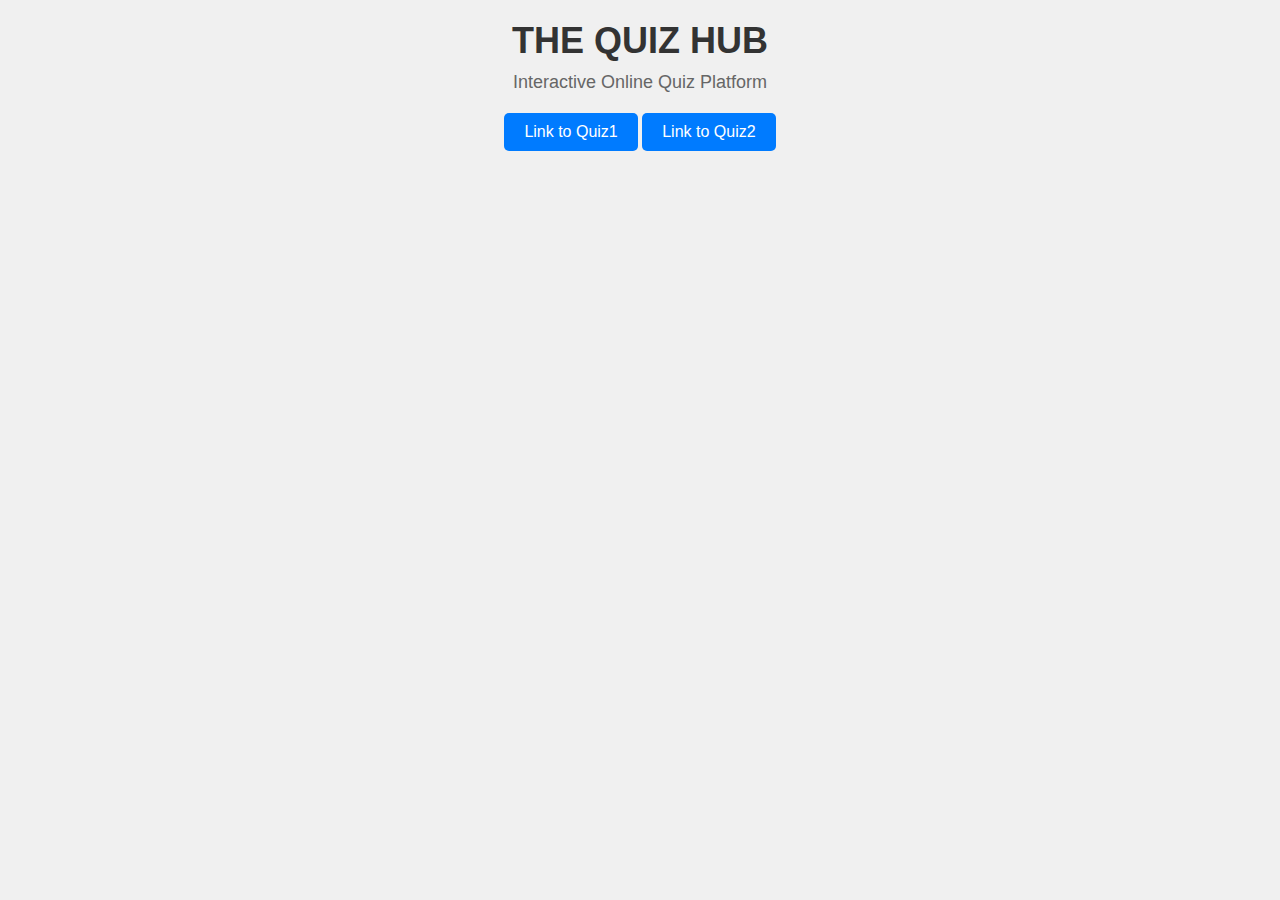
<file: index1.html>
<!DOCTYPE html>
<html lang="en">
<head>
  <meta charset="UTF-8">
  <meta name="viewport" content="width=device-width, initial-scale=1.0">
  <link rel="stylesheet" href="./styles1.css">
  <title>Quiz App 1</title>
</head>
<body>
  <div class="container">
    <h1>THE QUIZ HUB</h1>
    <p>Interactive Online Quiz Platform</p>
    <a href="./index.html">Link to Quiz1</a>
    <a href="./index2.html">Link to Quiz2</a>
  </div>
</body>
</html>
</file>
<file: styles1.css>
body, h1, p, a {
    margin: 0;
    padding: 0;
  }
  
  body {
    font-family: Arial, sans-serif;
    background-color: #f0f0f0;
  }
  
  .container {
    max-width: 800px;
    margin: 0 auto;
    padding: 20px;
    text-align: center;
  }
  
  h1 {
    font-size: 36px;
    color: #333;
    margin-bottom: 10px;
  }
  
  p {
    font-size: 18px;
    color: #666;
    margin-bottom: 20px;
  }
  
  a {
    display: inline-block;
    padding: 10px 20px;
    background-color: #007BFF;
    color: white;
    text-decoration: none;
    border-radius: 5px;
    transition: background-color 0.3s;
  }
  
  a:hover {
    background-color: #0056b3;
  }
</file>
